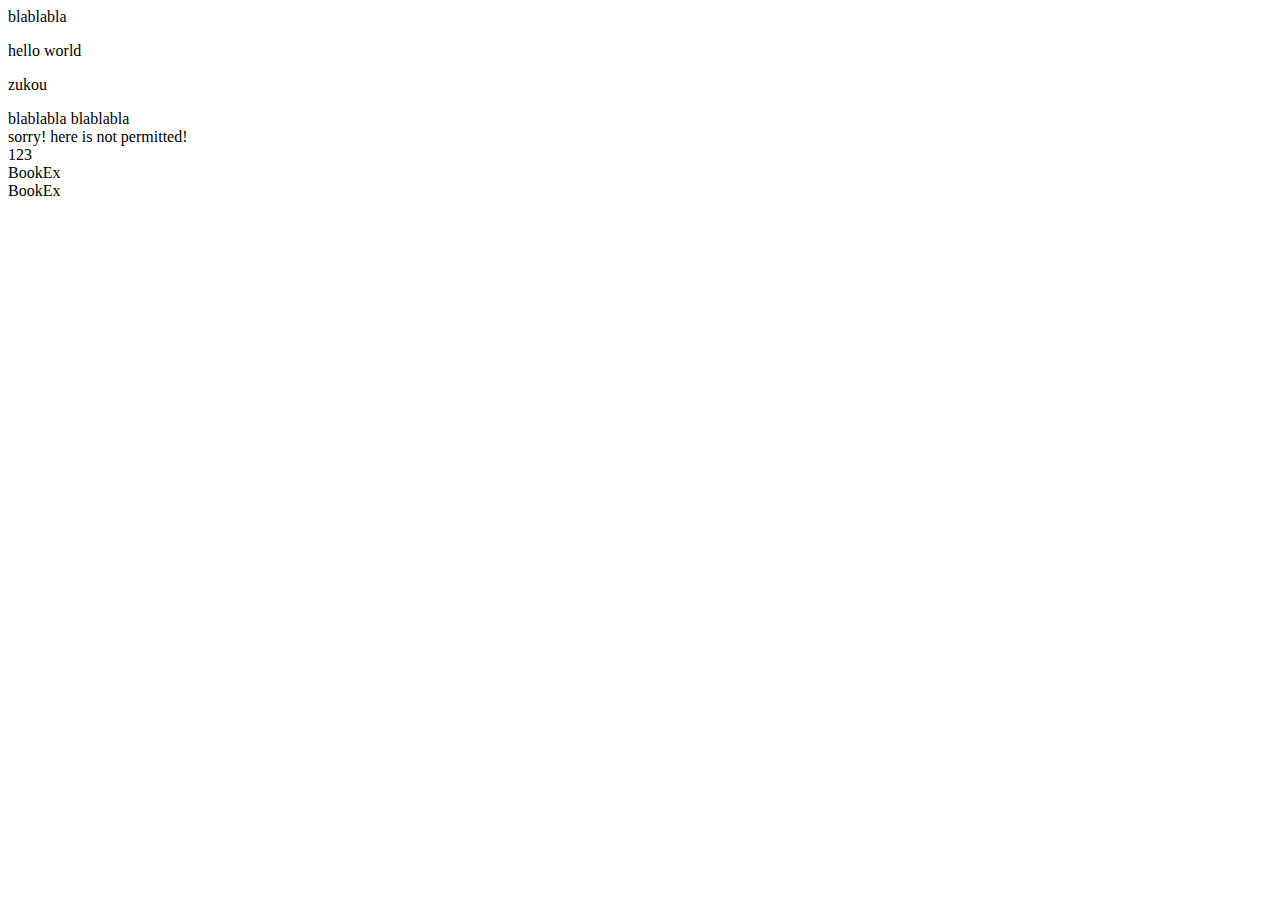
<file: application/views/index.html>
<html>
<head>
	<title>whatwhat???</title>
</head>
<body>
blablabla

<p>hello world</p>
<p>zukou</p>
blablabla

blablabla
<div>
	sorry! here is not permitted!
</div>
123
<div>BookEx</div>
</body>
<div>BookEx</div>
</body>
</html>
</file>
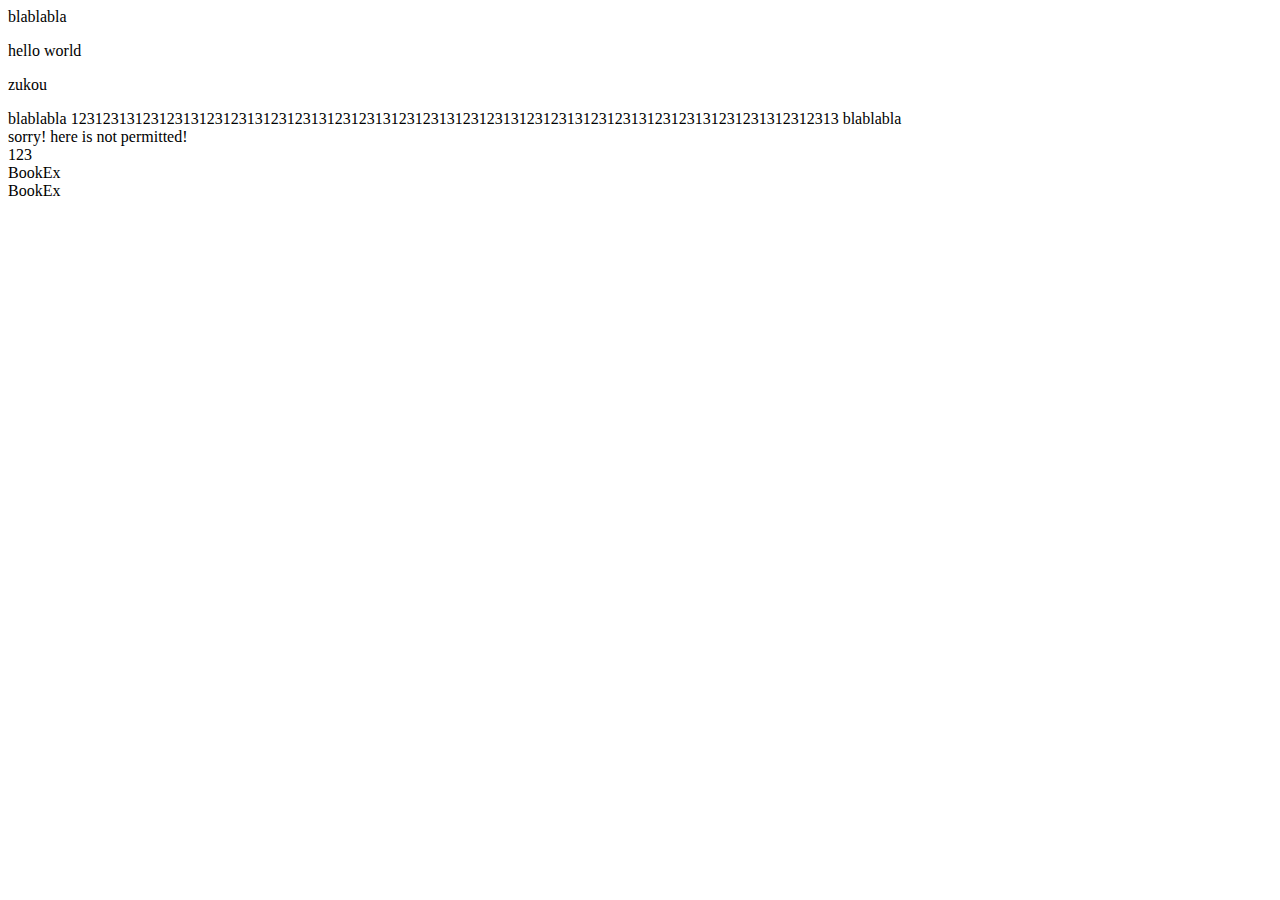
<file: application/views_old/index.html>
<html>
<head>
	<title>whatwhat???</title>
</head>
<body>
blablabla

<p>hello world</p>
<p>zukou</p>
blablabla
123123131231231312312313123123131231231312312313123123131231231312312313123123131231231312312313
blablabla
<div>
	sorry! here is not permitted!
</div>
123
<div>BookEx</div>
</body>
<div>BookEx</div>
</body>
</html>
</file>
